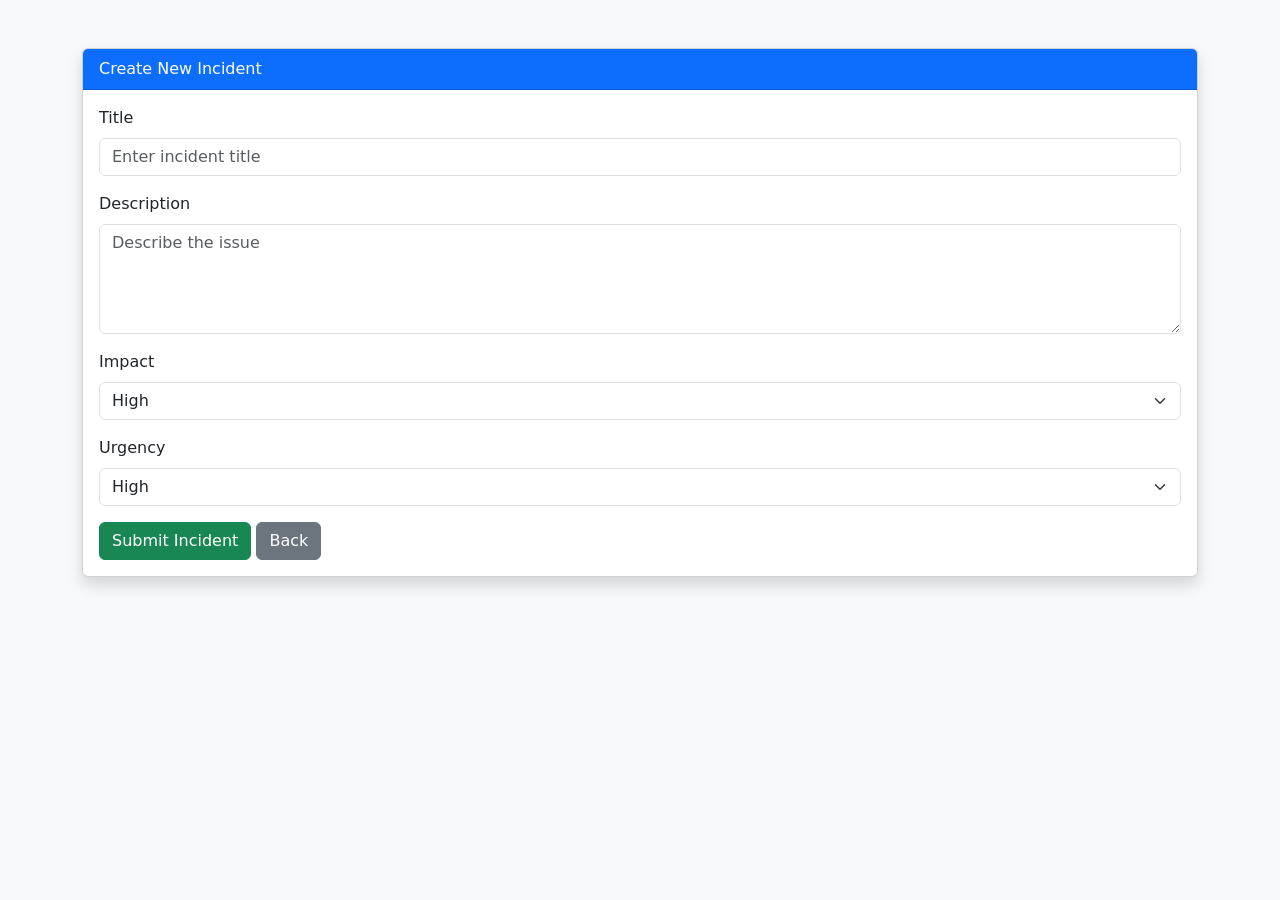
<file: templates/create.html>
<!DOCTYPE html>
<html>
<head>
    <title>Create Incident</title>

    <!-- Bootstrap CSS -->
    <link href="https://cdn.jsdelivr.net/npm/bootstrap@5.3.3/dist/css/bootstrap.min.css" rel="stylesheet">
</head>

<body class="bg-light">

<div class="container mt-5">

    <div class="card shadow">

        <div class="card-header bg-primary text-white">
            Create New Incident
        </div>

        <div class="card-body">

            <form method="POST">

                <!-- Title -->
                <div class="mb-3">
                    <label class="form-label">Title</label>
                    <input type="text"
                           name="title"
                           class="form-control"
                           placeholder="Enter incident title"
                           required>
                </div>

                <!-- Description -->
                <div class="mb-3">
                    <label class="form-label">Description</label>
                    <textarea name="description"
                              class="form-control"
                              rows="4"
                              placeholder="Describe the issue"
                              required></textarea>
                </div>

                <!-- Impact -->
                <div class="mb-3">
                    <label class="form-label">Impact</label>

                    <select name="impact" class="form-select">

                        <option value="3">High</option>
                        <option value="2">Medium</option>
                        <option value="1">Low</option>

                    </select>
                </div>

                <!-- Urgency -->
                <div class="mb-3">
                    <label class="form-label">Urgency</label>

                    <select name="urgency" class="form-select">

                        <option value="3">High</option>
                        <option value="2">Medium</option>
                        <option value="1">Low</option>

                    </select>
                </div>

                <!-- Buttons -->
                <button type="submit" class="btn btn-success">
                    Submit Incident
                </button>

                <a href="/" class="btn btn-secondary">
                    Back
                </a>

            </form>

        </div>

    </div>

</div>

</body>
</html>
</file>
